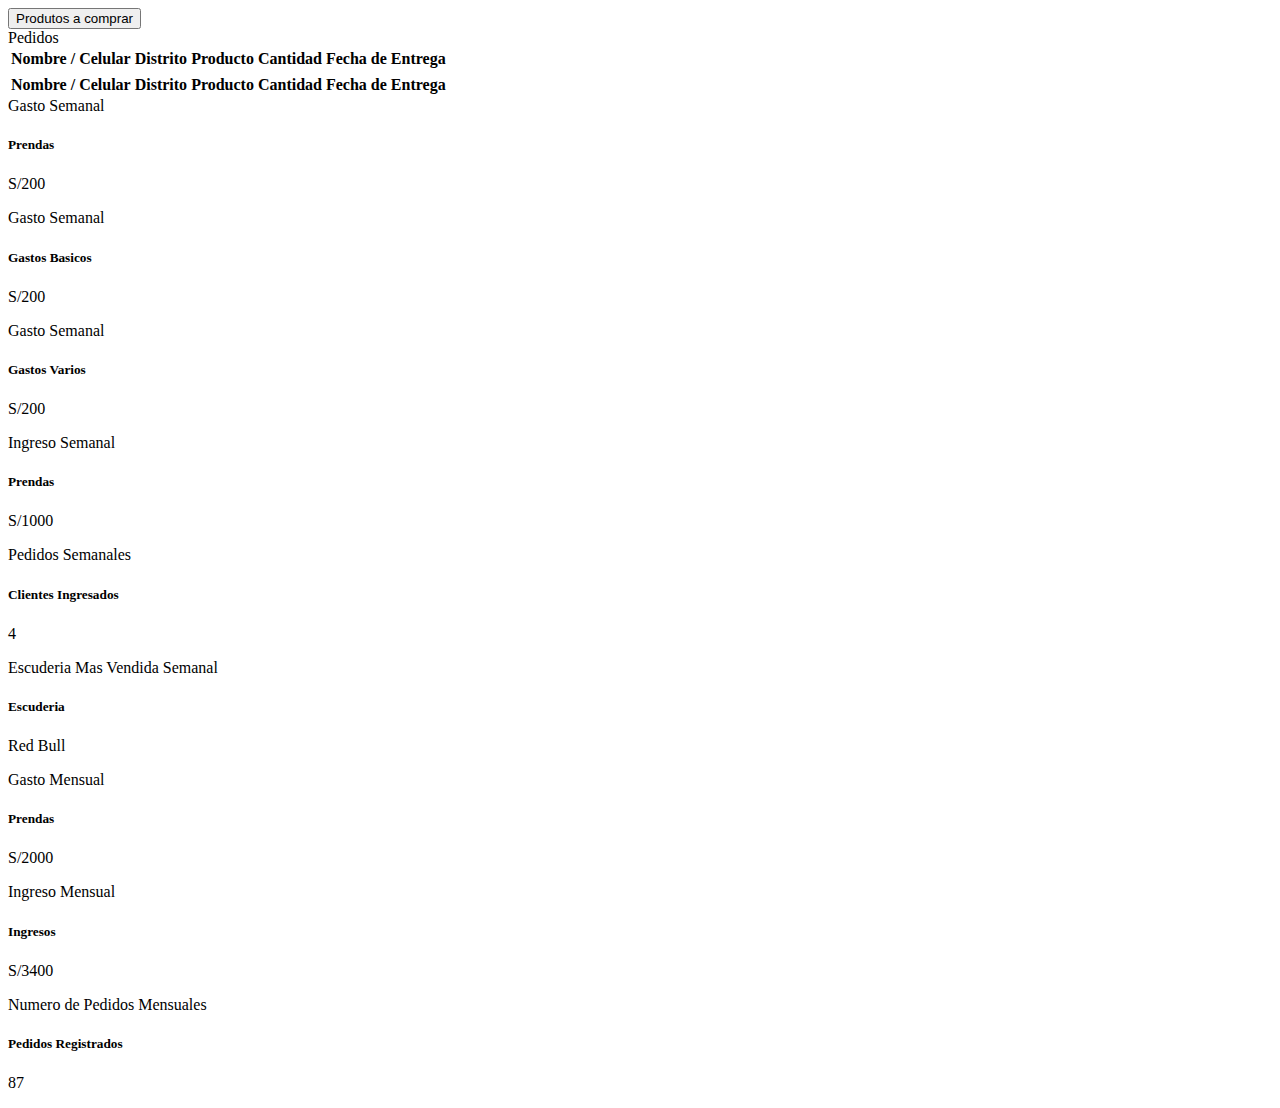
<file: src/main/resources/templates/index.html>
<!DOCTYPE html>
<html lang="en">
<head th:replace="~{layout/fragmentos :: cabecera}"> </head>
<body>
<body class="sb-nav-fixed">
    <nav th:replace="~{layout/fragmentos :: barra}"></nav>
    <div id="layoutSidenav">
        <div id="layoutSidenav_nav">
            <nav th:replace="~{layout/fragmentos :: menu}"></nav>
        </div>
    </div>
    <div id="layoutSidenav_content">
        <main>
            <div class="py-4">

            </div>
            <div class="container px-4 py-4">
                <div class="row justify-content-evenly">
                    <div class="py-4">
                        <a th:href="@{/productos}">
                            <button type="button" class="btn btn-warning">Produtos a comprar</button>
                        </a>
                    </div>
                    <div class="card mb-4">
                        <div class="card-header">
                            <i class="fas fa-table me-1"></i>
                            Pedidos
                        </div>
                        <div class="card-body">
                            <table id="datatablesSimple">
                                <thead>
                                    <tr>
                                        <th>Nombre / Celular</th>
                                        <th>Distrito</th> 
                                        <th>Producto</th>
                                        <th>Cantidad</th>
                                        <th>Fecha de Entrega</th>
                                    </tr>
                                </thead>
                                <tfoot>
                                    <tr>
                                        <th>Nombre / Celular</th>
                                        <th>Distrito</th> 
                                        <th>Producto</th>
                                        <th>Cantidad</th>
                                        <th>Fecha de Entrega</th>
                                    </tr>
                                </tfoot>
                                <tbody>
                                    <tr th:each="item: ${listaDetallePrenda}" th:if="${item.id_Pedido.Estado == 'PENDIENTE'}">
                                        <td th:text="${item.id_Pedido.id_Cliente.Nombre + ' / ' + item.id_Pedido.id_Cliente.Celular}"></td>
                                        <td th:text="${item.id_Pedido.id_Cliente.Distrito}"></td>
                                        <td>
                                            <span th:text="${item.id_Prenda.Escuderia + ' ' 
                                                            + item.Color + ' ' 
                                                            + item.TipoPrenda + ' ' 
                                                            + item.TipoCorte + ' ' 
                                                            + item.Talla + ' ' }">
                                            </span>
                                            <!-- Personalizados opcionales -->
                                            <span th:if="${item.personalizados != null and !item.personalizados.isEmpty()}">
                                                <span th:each="pers : ${item.personalizados}" th:text="${pers.Descripcion}"></span>
                                            </span>
                                        </td>
                                        <td th:text="${item.Cantidad}"></td>
                                        <td th:text="${item.id_Pedido.FechaEntrega}"></td>
                                    </tr>
                                </tbody>
                            </table>
                        </div>
                    </div>
                    <div class="card text-bg-secondary mb-3" style="max-width: 18rem;">
                        <div class="card-header">Gasto Semanal</div>
                        <div class="card-body d-block justify-content-center align-items-center ">
                            <div>
                                <h5 class="card-title ">Prendas</h5>
                            </div>
                            <div class="card-body d-block justify-content-center align-items-center">
                                <p class="text-center" id="monto-soles">S/200</p>
                            </div>
                        </div>
                    </div>
                    <div class="card text-bg-secondary mb-3" style="max-width: 18rem;">
                        <div class="card-header">Gasto Semanal</div>
                        <div class="card-body d-block justify-content-center align-items-center ">
                            <div>
                                <h5 class="card-title ">Gastos Basicos</h5>
                            </div>
                            <div class="card-body d-block justify-content-center align-items-center">
                                <p class="text-center" id="monto-soles">S/200</p>
                            </div>
                        </div>
                    </div>
                    <div class="card text-bg-secondary mb-3" style="max-width: 18rem;">
                        <div class="card-header">Gasto Semanal</div>
                        <div class="card-body d-block justify-content-center align-items-center ">
                            <div>
                                <h5 class="card-title ">Gastos Varios</h5>
                            </div>
                            <div class="card-body d-block justify-content-center align-items-center">
                                <p class="text-center" id="monto-soles">S/200</p>
                            </div>
                        </div>
                    </div>
                </div>
                <div class="row justify-content-evenly">
                    <div class="card text-bg-success mb-3" style="max-width: 18rem;">
                        <div class="card-header">Ingreso Semanal</div>
                        <div class="card-body d-block justify-content-center align-items-center ">
                            <div>
                                <h5 class="card-title ">Prendas</h5>
                            </div>
                            <div class="card-body d-block justify-content-center align-items-center">
                                <p class="text-center" id="monto-soles">S/1000</p>
                            </div>
                        </div>
                    </div>
                    <div class="card text-bg-success mb-3" style="max-width: 18rem;">
                        <div class="card-header">Pedidos Semanales</div>
                        <div class="card-body d-block justify-content-center align-items-center ">
                            <div>
                                <h5 class="card-title ">Clientes Ingresados</h5>
                            </div>
                            <div class="card-body d-block justify-content-center align-items-center">
                                <p class="text-center" id="monto-soles">4</p>
                            </div>
                        </div>
                    </div>
                    <div class="card text-bg-warning mb-3" style="max-width: 18rem;">
                        <div class="card-header">Escuderia Mas Vendida Semanal</div>
                        <div class="card-body d-block justify-content-center align-items-center ">
                            <div>
                                <h5 class="card-title ">Escuderia</h5>
                            </div>
                            <div class="card-body d-block justify-content-center align-items-center">
                                <p class="text-center" id="monto-soles">Red Bull</p>
                            </div>
                        </div>
                    </div>
                </div>
                <div class="row justify-content-evenly">
                    <div class="card text-bg-primary mb-3" style="max-width: 18rem;">
                        <div class="card-header">Gasto Mensual</div>
                        <div class="card-body d-block justify-content-center align-items-center ">
                            <div>
                                <h5 class="card-title ">Prendas</h5>
                            </div>
                            <div class="card-body d-block justify-content-center align-items-center">
                                <p class="text-center" id="monto-soles">S/2000</p>
                            </div>
                        </div>
                    </div>
                    <div class="card text-bg-primary mb-3" style="max-width: 18rem;">
                        <div class="card-header">Ingreso Mensual</div>
                        <div class="card-body d-block justify-content-center align-items-center ">
                            <div>
                                <h5 class="card-title ">Ingresos</h5>
                            </div>
                            <div class="card-body d-block justify-content-center align-items-center">
                                <p class="text-center" id="monto-soles">S/3400</p>
                            </div>
                        </div>
                    </div>
                    <div class="card text-bg-primary mb-3" style="max-width: 18rem;">
                        <div class="card-header">Numero de Pedidos Mensuales</div>
                        <div class="card-body d-block justify-content-center align-items-center ">
                            <div>
                                <h5 class="card-title ">Pedidos Registrados</h5>
                            </div>
                            <div class="card-body d-block justify-content-center align-items-center">
                                <p class="text-center" id="monto-soles">87</p>
                            </div>
                        </div>
                    </div>
                </div>
            </div>
        </main>
    </div>
    <div th:replace="~{layout/fragmentos :: librerias}"> </div>
</body>
</html>
</file>
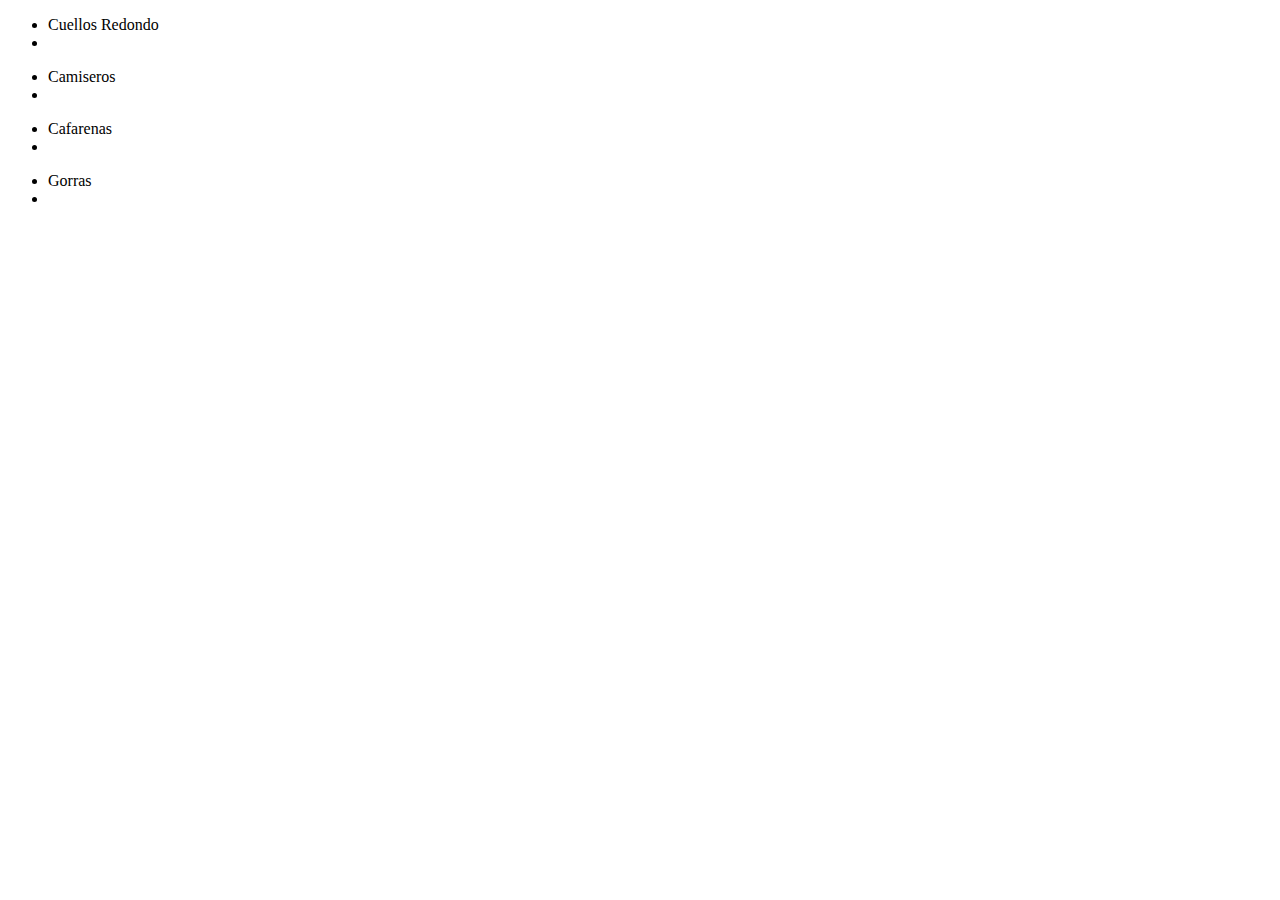
<file: src/main/resources/templates/productos_comprar.html>
<!DOCTYPE html>
<html lang="en">
<head th:replace="~{layout/fragmentos :: cabecera}"> </head>
<body>
<body class="sb-nav-fixed">
    <nav th:replace="~{layout/fragmentos :: barra}"></nav>
    <div id="layoutSidenav">
        <div id="layoutSidenav_nav">
            <nav th:replace="~{layout/fragmentos :: menu}"></nav>
        </div>
    </div>
    <div id="layoutSidenav_content">
        <main>
            <div class="py-4">

            </div>
            <div class="container px-4 py-4">
                <div class="row justify-content-evenly">
                    <div class="py-4">
                        <ul class="list-group">
                            <li class="list-group-item active" aria-current="true" >Cuellos Redondo</li>
                            <li class="list-group-item" th:each="item: ${listaDetallePrenda}" th:if="${item.TipoPrenda == 'Cuello Redondo' and item.id_Pedido.Estado == 'PENDIENTE'}" th:text="${item.Cantidad + ' ' + item.Color + ' Talla ' + item.Talla }"></li>
                        </ul>
                    </div>
                    <div class="py-4">
                        <ul class="list-group">
                            <li class="list-group-item active" aria-current="true">Camiseros</li>
                            <li class="list-group-item" th:each="item: ${listaDetallePrenda}" th:if="${item.TipoPrenda == 'Camisero' and item.id_Pedido.Estado == 'PENDIENTE'}" th:text="${item.Cantidad + ' ' + item.Color + ' Talla ' + item.Talla }"></li>
                        </ul>
                    </div>
                    <div class="py-4">
                        <ul class="list-group">
                            <li class="list-group-item active" aria-current="true">Cafarenas</li>
                            <li class="list-group-item" th:each="item: ${listaDetallePrenda}" th:if="${item.TipoPrenda == 'Cafarena' and item.id_Pedido.Estado == 'PENDIENTE'}" th:text="${item.Cantidad + ' ' + item.Color + ' Talla ' + item.Talla }"></li>
                        </ul>
                    </div>
                    <div class="py-4">
                        <ul class="list-group">
                            <li class="list-group-item active" aria-current="true">Gorras</li>
                            <li class="list-group-item" th:each="item: ${listaDetallePrenda}" th:if="${item.TipoPrenda == 'Gorra' and item.id_Pedido.Estado == 'PENDIENTE'}" th:text="${item.Cantidad + ' ' + item.Color}"></li>
                        </ul>
                    </div>
                </div>
            </div>
        </main>
    </div>
    <div th:replace="~{layout/fragmentos :: librerias}"> </div>
</body>
</html>
</file>
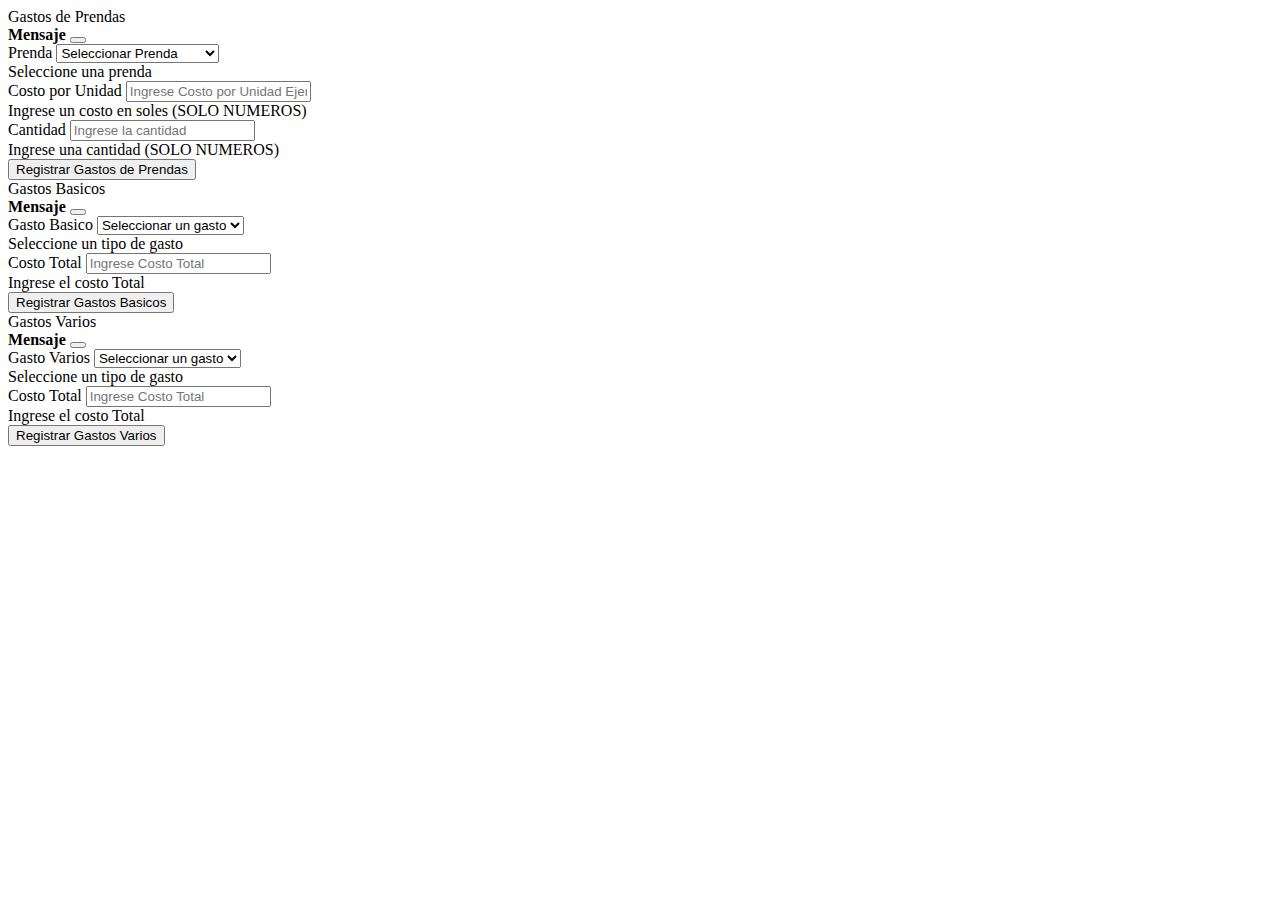
<file: src/main/resources/templates/gastos/inicio.html>
<!DOCTYPE html>
<html lang="en">
<head th:replace="~{layout/fragmentos :: cabecera}"> </head>
<body>
<body class="sb-nav-fixed">
    <nav th:replace="~{layout/fragmentos :: barra}"></nav>
    <div id="layoutSidenav">
        <div id="layoutSidenav_nav">
            <nav th:replace="~{layout/fragmentos :: menu}"></nav>
        </div>
    </div>
    <div id="layoutSidenav_content">
        <main>
            <div class="py-4">

            </div>
            <div class="container px-4 py-4">
                <div class="card mb-4">
                    <div class="card-header">
                        Gastos de Prendas
                    </div>
                    <div class="card-body">
                        <div th:if="${mensaje != null}" class="alert alert-warning alert-dismissible fade show" role="alert">
                            <strong>Mensaje</strong> <span th:text="${mensaje}"></span>
                            <button type="button" class="btn-close" data-bs-dismiss="alert" aria-label="Close"></button>
                        </div>
                        <form class="needs-validation" novalidate>
                            <div class="row">
                                <div class="col-md-6">
                                    <label>Prenda</label>
                                    <select class="form-select" aria-label="Default select example" required>
                                        <option selected>Seleccionar Prenda</option>
                                        <option value="1">Cuello Redondo Unisex</option>
                                        <option value="2">Cuello Redondo Dama</option>
                                        <option value="3">Camisero Unisex</option>
                                        <option value="4">Camisero Dama</option>
                                        <option value="5">Cafarena Unisex</option>
                                        <option value="6">Cafarena Dama</option>
                                        <option value="7">Gorras</option>
                                    </select>
                                    <div class="invalid-feedback">
                                        Seleccione una prenda
                                    </div>
                                </div>
                                <div class="col-md-6 mb-3">
                                    <label>Costo por Unidad</label>
                                    <input type="text" class="form-control" placeholder="Ingrese Costo por Unidad Ejem: 18" required/>
                                    <div class="invalid-feedback">
                                        Ingrese un costo en soles (SOLO NUMEROS)
                                    </div>
                                </div>
                                <div class="col-md-6">
                                    <label>Cantidad</label>
                                    <input type="text" class="form-control" placeholder="Ingrese la cantidad" required/>
                                    <div class="invalid-feedback">
                                        Ingrese una cantidad (SOLO NUMEROS)
                                    </div>
                                </div>
                                <div class="col-12 text-center pt-4">
                                    <button type="submit" class="btn btn-dark">
                                        <i class="fa-solid fa-cloud"></i> Registrar Gastos de Prendas
                                    </button>
                                </div>
                            </div>
                        </form>
                    </div>
                </div>
                <div class="card mb-4">
                    <div class="card-header">
                        Gastos Basicos
                    </div>
                    <div class="card-body">
                        <div th:if="${mensaje != null}" class="alert alert-warning alert-dismissible fade show" role="alert">
                            <strong>Mensaje</strong> <span th:text="${mensaje}"></span>
                            <button type="button" class="btn-close" data-bs-dismiss="alert" aria-label="Close"></button>
                        </div>
                        <form class="needs-validation" novalidate>
                            <div class="row">
                                <div class="col-md-6">
                                    <label>Gasto Basico</label>
                                    <select class="form-select" aria-label="Default select example" required>
                                        <option selected>Seleccionar un gasto</option>
                                        <option value="1">DTF</option>
                                        <option value="2">Publicidad</option>
                                    </select>
                                    <div class="invalid-feedback">
                                        Seleccione un tipo de gasto
                                    </div>
                                </div>
                                <div class="col-md-6 mb-3">
                                    <label>Costo Total</label>
                                    <input type="text" class="form-control" placeholder="Ingrese Costo Total" required/>
                                    <div class="invalid-feedback">
                                        Ingrese el costo Total
                                    </div>
                                </div>
                                <div class="col-12 text-center pt-4">
                                    <button type="submit" class="btn btn-dark">
                                        <i class="fa-solid fa-cloud"></i> Registrar Gastos Basicos
                                    </button>
                                </div>
                            </div>
                        </form>
                    </div>
                </div>
                <div class="card mb-4">
                    <div class="card-header">
                        Gastos Varios
                    </div>
                    <div class="card-body">
                        <div th:if="${mensaje != null}" class="alert alert-warning alert-dismissible fade show" role="alert">
                            <strong>Mensaje</strong> <span th:text="${mensaje}"></span>
                            <button type="button" class="btn-close" data-bs-dismiss="alert" aria-label="Close"></button>
                        </div>
                        <form class="needs-validation" novalidate>
                            <div class="row">
                                <div class="col-md-6">
                                    <label>Gasto Varios</label>
                                    <select class="form-select" aria-label="Default select example" required>
                                        <option selected>Seleccionar un gasto</option>
                                        <option value="1">Cinta Termica</option>
                                        <option value="2">Film</option>
                                        <option value="3">Cajas</option>
                                        <option value="4">Bolsas</option>
                                        <option value="5">Cinta de Embalaje</option>
                                        <option value="6">DTF</option>
                                        <option value="7">Publicidad</option>
                                        <option value="8">Otro</option>
                                    </select>
                                    <div class="invalid-feedback">
                                        Seleccione un tipo de gasto
                                    </div>
                                </div>
                                <div class="col-md-6 mb-3">
                                    <label>Costo Total</label>
                                    <input type="text" class="form-control" placeholder="Ingrese Costo Total" required/>
                                    <div class="invalid-feedback">
                                        Ingrese el costo Total
                                    </div>
                                </div>
                                <div class="col-12 text-center pt-4">
                                    <button type="submit" class="btn btn-dark">
                                        <i class="fa-solid fa-cloud"></i> Registrar Gastos Varios
                                    </button>
                                </div>
                            </div>
                        </form>
                    </div>
                </div>
            </div>
        </main>
    </div>
    <div th:replace="~{layout/fragmentos :: librerias}"> </div>
</body>
</html>
</file>
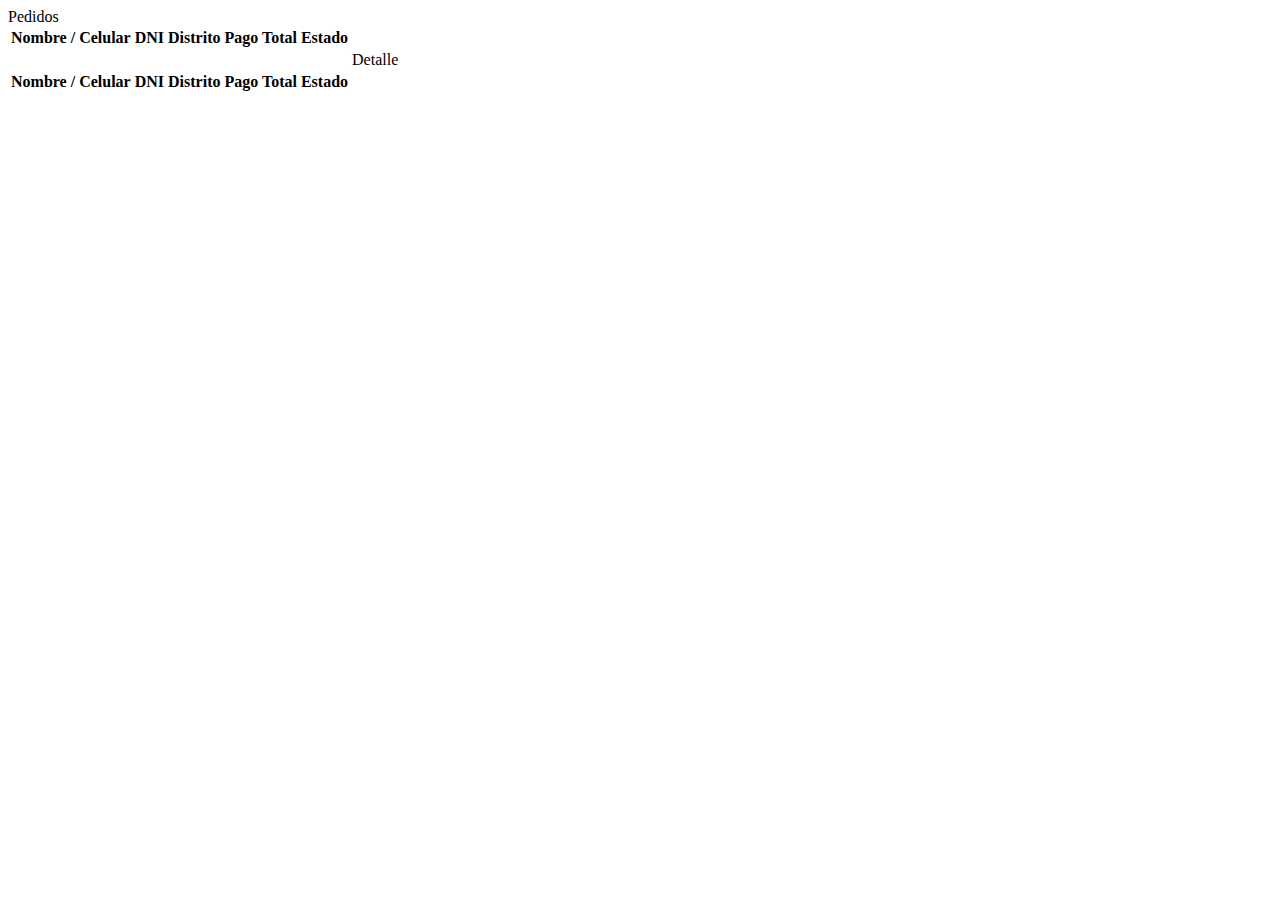
<file: src/main/resources/templates/historial_pedidos/inicio.html>
<!DOCTYPE html>
<html lang="en">
<head th:replace="~{layout/fragmentos :: cabecera}"> </head>
<body>
<body class="sb-nav-fixed">
    <nav th:replace="~{layout/fragmentos :: barra}"></nav>
    <div id="layoutSidenav">
        <div id="layoutSidenav_nav">
            <nav th:replace="~{layout/fragmentos :: menu}"></nav>
        </div>
    </div>
    <div id="layoutSidenav_content">
        <main>
            <div class="py-4">

            </div>
            <div class="container px-4 py-4">
                <div class="row justify-content-evenly">
                    <div class="card mb-4">
                        <div class="card-header">
                            <i class="fas fa-table me-1"></i>
                            Pedidos
                        </div>
                        <div class="card-body">
                            <table id="datatablesSimple">
                                <thead>
                                    <tr>
                                        <th>Nombre / Celular</th>
                                        <th>DNI</th> 
                                        <th>Distrito</th>
                                        <th>Pago Total</th>
                                        <th>Estado</th>
                                        <th></th>
                                    </tr>
                                </thead>
                                <tfoot>
                                    <tr>
                                        <th>Nombre / Celular</th>
                                        <th>DNI</th> 
                                        <th>Distrito</th>
                                        <th>Pago Total</th>
                                        <th>Estado</th>
                                        <th></th>
                                    </tr>
                                </tfoot>
                                <tbody>
                                    <tr th:each="item: ${listaPedido}" th:if="${item.Estado == 'COMPLETADO'}">
                                        <td th:text="${item.id_Cliente.Nombre + ' / ' + item.id_Cliente.Celular}"></td>
                                        <td th:text="${item.id_Cliente.DNI}"></td>
                                        <td th:text="${item.id_Cliente.Distrito}"></td>
                                        <td th:text="${item.PagoTotal}"></td>
                                        <td th:text="${item.Estado}"></td>
                                        <td>
                                            <div class="text-center">
                                                <a class="btn btn-warning">
                                                    Detalle
                                                </a>
                                            </div>
                                        </td>
                                    </tr>
                                </tbody>
                            </table>
                        </div>
                    </div>
                </div>
            </div>
        </main>
    </div>
    <div th:replace="~{layout/fragmentos :: librerias}"> </div>
</body>
</html>
</file>
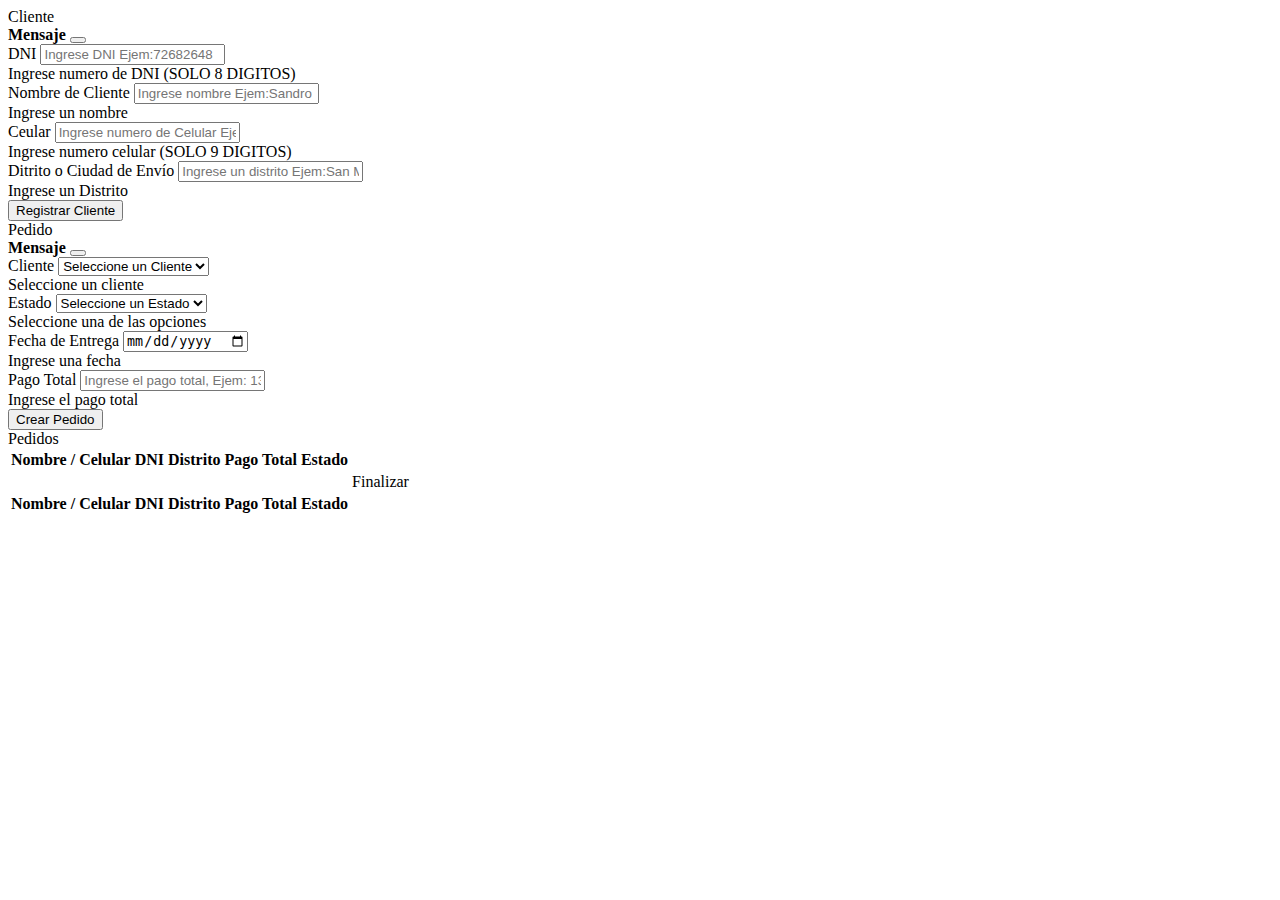
<file: src/main/resources/templates/pedidos/inicio.html>
<!DOCTYPE html>
<html lang="en">
<head th:replace="~{layout/fragmentos :: cabecera}"> </head>
<body>
<body class="sb-nav-fixed">
    <nav th:replace="~{layout/fragmentos :: barra}"></nav>
    <div id="layoutSidenav">
        <div id="layoutSidenav_nav">
            <nav th:replace="~{layout/fragmentos :: menu}"></nav>
        </div>
    </div>
    <div id="layoutSidenav_content">
        <main>
            <div class="py-4">

            </div>
            <div class="container px-4 py-4">
                <div class="card mb-4">
                    <div class="card-header">
                        Cliente
                    </div>
                    <div class="card-body">
                        <div th:if="${mensaje != null}" class="alert alert-warning alert-dismissible fade show" role="alert">
                            <strong>Mensaje</strong> <span th:text="${mensaje}"></span>
                            <button type="button" class="btn-close" data-bs-dismiss="alert" aria-label="Close"></button>
                        </div>
                        <form th:action="@{/pedidos/guardarCliente}" th:object="${Cliente}" method="post" class="needs-validation" novalidate>
                            <div class="row">
                                <div class="col-md-6">
                                    <label>DNI</label>
                                    <input th:field="*{DNI}" type="text" class="form-control" placeholder="Ingrese DNI Ejem:72682648" required/>
                                    <div class="invalid-feedback">
                                        Ingrese numero de DNI (SOLO 8 DIGITOS)
                                    </div>
                                </div>
                                <div class="col-md-6 mb-3">
                                    <label>Nombre de Cliente</label>
                                    <input th:field="*{Nombre}" type="text" class="form-control" placeholder="Ingrese nombre Ejem:Sandro" required/>
                                    <div class="invalid-feedback">
                                        Ingrese un nombre
                                    </div>
                                </div>
                                <div class="col-md-6">
                                    <label>Ceular</label>
                                    <input th:field="*{Celular}" type="text" class="form-control" placeholder="Ingrese numero de Celular Ejem:987381612" required/>
                                    <div class="invalid-feedback">
                                        Ingrese numero celular (SOLO 9 DIGITOS)
                                    </div>
                                </div>
                                <div class="col-md-6 mb-3">
                                    <label>Ditrito o Ciudad de Envío</label>
                                    <input th:field="*{Distrito}" type="text" class="form-control" placeholder="Ingrese un distrito Ejem:San Miguel" required/>
                                    <div class="invalid-feedback">
                                        Ingrese un Distrito
                                    </div>
                                </div>
                                <div class="col-12 text-center pt-4">
                                    <button type="submit" class="btn btn-dark">
                                        <i class="fa-solid fa-cloud"></i> Registrar Cliente
                                    </button>
                                </div>
                            </div>
                        </form>
                    </div>
                </div>
                <div class="card mb-4">
                    <div class="card-header">
                        Pedido
                    </div>
                    <div class="card-body">
                        <div th:if="${mensaje != null}" class="alert alert-warning alert-dismissible fade show" role="alert">
                            <strong>Mensaje</strong> <span th:text="${mensaje}"></span>
                            <button type="button" class="btn-close" data-bs-dismiss="alert" aria-label="Close"></button>
                        </div>
                        <form th:action="@{/pedidos/guardarPedido}" th:object="${Pedido}" method="post" class="needs-validation" novalidate>
                            <div class="row">
                                <div class="col-md-6">
                                    <label>Cliente</label>
                                    <select th:field="*{id_Cliente.id_Cliente}" class="form-select" aria-label="Default select example" required>
                                        <option selected disabled value="">Seleccione un Cliente</option>
                                        <option th:each="item : ${listaClientes}" th:value="${item.id_Cliente}" th:text="${item.Nombre + ' - ' + item.DNI}"></option>
                                    </select>
                                    <div class="invalid-feedback">
                                        Seleccione un cliente
                                    </div>
                                </div>
                                <div class="col-md-6 mb-3">
                                    <label>Estado</label>
                                    <select th:field="*{Estado}" class="form-select" aria-label="Default select example" required>
                                        <option selected disabled value="">Seleccione un Estado</option>
                                        <option value="PENDIENTE">PENDIENTE</option>
                                        <option value="COMPLETADO">COMPLETADO</option>
                                    </select>
                                    <div class="invalid-feedback">
                                        Seleccione una de las opciones
                                    </div>
                                </div>
                                <div class="col-md-6 ">
                                    <label>Fecha de Entrega</label>
                                    <input th:field="*{FechaEntrega}" type="date" class="form-control" required/>
                                    <div class="invalid-feedback">
                                        Ingrese una fecha
                                    </div>
                                </div>
                                <div class="col-md-6 mb-3">
                                    <label>Pago Total</label>
                                    <input th:field="*{PagoTotal}" type="text" class="form-control" placeholder="Ingrese el pago total, Ejem: 130" required/>
                                    <div class="invalid-feedback">
                                        Ingrese el pago total
                                    </div>
                                </div>
                                <div class="col-12 text-center pt-4">
                                    <button type="submit" class="btn btn-dark">
                                        <i class="fa-solid fa-cloud"></i> Crear Pedido
                                    </button>
                                </div>
                            </div>
                        </form>
                    </div>
                </div>
                <div class="card mb-4">
                        <div class="card-header">
                            <i class="fas fa-table me-1"></i>
                            Pedidos
                        </div>
                        <div class="card-body">
                            <table id="datatablesSimple">
                                <thead>
                                    <tr>
                                        <th>Nombre / Celular</th>
                                        <th>DNI</th> 
                                        <th>Distrito</th>
                                        <th>Pago Total</th>
                                        <th>Estado</th>
                                        <th></th>
                                    </tr>
                                </thead>
                                <tfoot>
                                    <tr>
                                        <th>Nombre / Celular</th>
                                        <th>DNI</th> 
                                        <th>Distrito</th>
                                        <th>Pago Total</th>
                                        <th>Estado</th>
                                        <th></th>
                                    </tr>
                                </tfoot>
                                <tbody>
                                    <tr th:each="item: ${listaPedido}" th:if="${item.Estado == 'PENDIENTE'}">
                                        <td th:text="${item.id_Cliente.Nombre + ' / ' + item.id_Cliente.Celular}"></td>
                                        <td th:text="${item.id_Cliente.DNI}"></td>
                                        <td th:text="${item.id_Cliente.Distrito}"></td>
                                        <td th:text="${item.PagoTotal}"></td>
                                        <td th:text="${item.Estado}"></td>
                                        <td>
                                            <div class="text-center">
                                                <a class="btn btn-danger" th:href="@{/pedidos/finalizar/{id}(id=${item.id_Pedido})}">
                                                    Finalizar
                                                </a>
                                            </div>
                                        </td>
                                    </tr>
                                </tbody>
                            </table>
                        </div>
                    </div>
            </div>
        </main>
    </div>
    <div th:replace="~{layout/fragmentos :: librerias}"> </div>
</body>
</html>
</file>
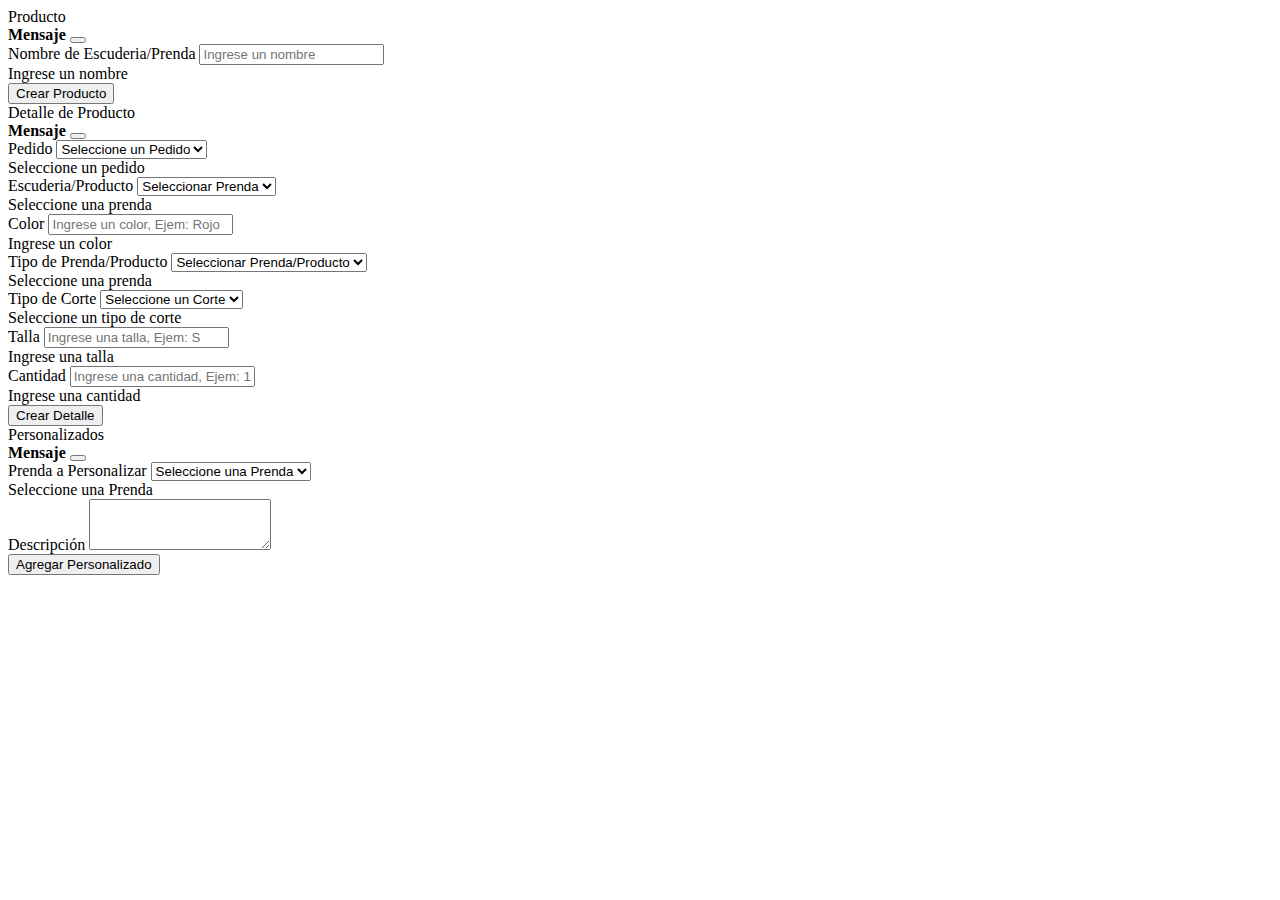
<file: src/main/resources/templates/prendas/inicio.html>
<!DOCTYPE html>
<html lang="en">
<head th:replace="~{layout/fragmentos :: cabecera}"> </head>
<body>
<body class="sb-nav-fixed">
    <nav th:replace="~{layout/fragmentos :: barra}"></nav>
    <div id="layoutSidenav">
        <div id="layoutSidenav_nav">
            <nav th:replace="~{layout/fragmentos :: menu}"></nav>
        </div>
    </div>
    <div id="layoutSidenav_content">
        <main>
            <div class="py-4">

            </div>
            <div class="container px-4 py-4">
                <div class="card mb-4">
                    <div class="card-header">
                        Producto
                    </div>
                    <div class="card-body">
                        <div th:if="${mensaje != null}" class="alert alert-warning alert-dismissible fade show" role="alert">
                            <strong>Mensaje</strong> <span th:text="${mensaje}"></span>
                            <button type="button" class="btn-close" data-bs-dismiss="alert" aria-label="Close"></button>
                        </div>
                        <form th:action="@{/prendas/guardarPrenda}" th:object="${Prenda}" method="post" class="needs-validation" novalidate>
                            <div class="row">
                                <div class="col-md-6">
                                    <label>Nombre de Escuderia/Prenda</label>
                                    <input th:field="*{Escuderia}" type="text" class="form-control" placeholder="Ingrese un nombre" required/>
                                    <div class="invalid-feedback">
                                        Ingrese un nombre
                                    </div>
                                </div>
                                <div class="col-12 text-center pt-4">
                                    <button type="submit" class="btn btn-dark">
                                        <i class="fa-solid fa-cloud"></i> Crear Producto
                                    </button>
                                </div>
                            </div>
                        </form>
                    </div>
                </div>
                <div class="card mb-4">
                    <div class="card-header">
                        Detalle de Producto
                    </div>
                    <div class="card-body">
                        <div th:if="${mensaje != null}" class="alert alert-warning alert-dismissible fade show" role="alert">
                            <strong>Mensaje</strong> <span th:text="${mensaje}"></span>
                            <button type="button" class="btn-close" data-bs-dismiss="alert" aria-label="Close"></button>
                        </div>
                        <form th:action="@{/prendas/guardarDetallePrenda}" th:object="${DetallePrenda}" method="post" class="needs-validation" novalidate>
                            <div class="row">
                                <div class="col-md-6">
                                    <label>Pedido</label>
                                    <select th:field="*{id_Pedido.id_Pedido}" class="form-select" aria-label="Default select example" required>
                                        <option selected disabled value="">Seleccione un Pedido</option>
                                        <option th:each="item : ${listaPedido}" th:if="${item.Estado == 'PENDIENTE'}" th:value="${item.id_Pedido}" th:text="${item.id_Cliente.Nombre + ' - ' + item.id_Cliente.DNI}"></option>
                                    </select>
                                    <div class="invalid-feedback">
                                        Seleccione un pedido
                                    </div>
                                </div>
                                <div class="col-md-6  mb-3">
                                    <label>Escuderia/Producto</label>
                                    <select th:field="*{id_Prenda.id_Prenda}" class="form-select" aria-label="Default select example" required>
                                        <option selected disabled value="" >Seleccionar Prenda</option>
                                        <option th:each="item : ${listaPrenda}" th:value="${item.id_Prenda}" th:text="${item.Escuderia}"></option>
                                    </select>
                                    <div class="invalid-feedback">
                                        Seleccione una prenda
                                    </div>
                                </div>
                                <div class="col-md-6">
                                    <label>Color</label>
                                    <input th:field="*{Color}" type="text" class="form-control" placeholder="Ingrese un color, Ejem: Rojo" required/>
                                    <div class="invalid-feedback">
                                        Ingrese un color
                                    </div>
                                </div>
                                <div class="col-md-6  mb-3">
                                    <label>Tipo de Prenda/Producto</label>
                                    <select th:field="*{TipoPrenda}" class="form-select" aria-label="Default select example" required>
                                        <option selected disabled value="">Seleccionar Prenda/Producto</option>
                                        <option value="Cuello Redondo">Cuello Redondo</option>
                                        <option value="Camisero">Camisero</option>
                                        <option value="Cafarena">Cafarena</option>
                                        <option value="Gorra">Gorra</option>
                                    </select>
                                    <div class="invalid-feedback">
                                        Seleccione una prenda
                                    </div>
                                </div>
                                <div class="col-md-6">
                                    <label>Tipo de Corte</label>
                                    <select th:field="*{TipoCorte}" class="form-select" aria-label="Default select example" required>
                                        <option selected disabled value="">Seleccione un Corte</option>
                                        <option value="Unisex">Unisex</option>
                                        <option value="Corte Princesa">Corte Princesa</option>
                                    </select>
                                    <div class="invalid-feedback">
                                        Seleccione un tipo de corte
                                    </div>
                                </div>
                                <div class="col-md-6  mb-3">
                                    <label>Talla</label>
                                    <input th:field="*{Talla}" type="text" class="form-control" placeholder="Ingrese una talla, Ejem: S" required/>
                                    <div class="invalid-feedback">
                                        Ingrese una talla
                                    </div>
                                </div>
                                <div class="col-md-6">
                                    <label>Cantidad</label>
                                    <input th:field="*{Cantidad}" type="text" class="form-control" placeholder="Ingrese una cantidad, Ejem: 1" required/>
                                    <div class="invalid-feedback">
                                        Ingrese una cantidad
                                    </div>
                                </div>
                                <div class="col-12 text-center pt-4">
                                    <button type="submit" class="btn btn-dark">
                                        <i class="fa-solid fa-cloud"></i> Crear Detalle
                                    </button>
                                </div>
                            </div>
                        </form>
                    </div>
                </div>
                <div class="card mb-4">
                    <div class="card-header">
                        Personalizados
                    </div>
                    <div class="card-body">
                        <div th:if="${mensaje != null}" class="alert alert-warning alert-dismissible fade show" role="alert">
                            <strong>Mensaje</strong> <span th:text="${mensaje}"></span>
                            <button type="button" class="btn-close" data-bs-dismiss="alert" aria-label="Close"></button>
                        </div>
                        <form th:action="@{/prendas/guardarPersonalizado}" th:object="${Personalizado}" method="post" class="needs-validation" novalidate>
                            <div class="row">
                                <div class="mb-3">
                                    <label>Prenda a Personalizar</label>
                                    <select th:field="*{id_DetallePrenda.id_DetallePrenda}" class="form-select" aria-label="Default select example" required>
                                        <option selected disabled value="">Seleccione una Prenda</option>
                                        <option th:each="item : ${listaDetallePrenda}" th:if="${item.id_Pedido.Estado == 'PENDIENTE'}" th:value="${item.id_DetallePrenda}" th:text="${item.id_Prenda.Escuderia + ' '+ item.Color + ' '+ item.TipoPrenda +' ' + ' Talla ' + item.Talla + ' - ' + item.id_Pedido.id_Cliente.Nombre}"></option>
                                    </select>
                                    <div class="invalid-feedback">
                                        Seleccione una Prenda
                                    </div>
                                </div>
                                <div class="mb-3">
                                    <label for="exampleFormControlTextarea1" class="form-label">Descripción</label>
                                    <textarea th:field="*{Descripcion}" class="form-control" id="exampleFormControlTextarea1" rows="3"></textarea>
                                </div>
                                <div class="col-12 text-center pt-4">
                                    <button type="submit" class="btn btn-dark">
                                        <i class="fa-solid fa-cloud"></i> Agregar Personalizado
                                    </button>
                                </div>
                            </div>
                        </form>
                    </div>
                </div>
            </div>
        </main>
    </div>
    <div th:replace="~{layout/fragmentos :: librerias}"> </div>
</body>
</html>
</file>
